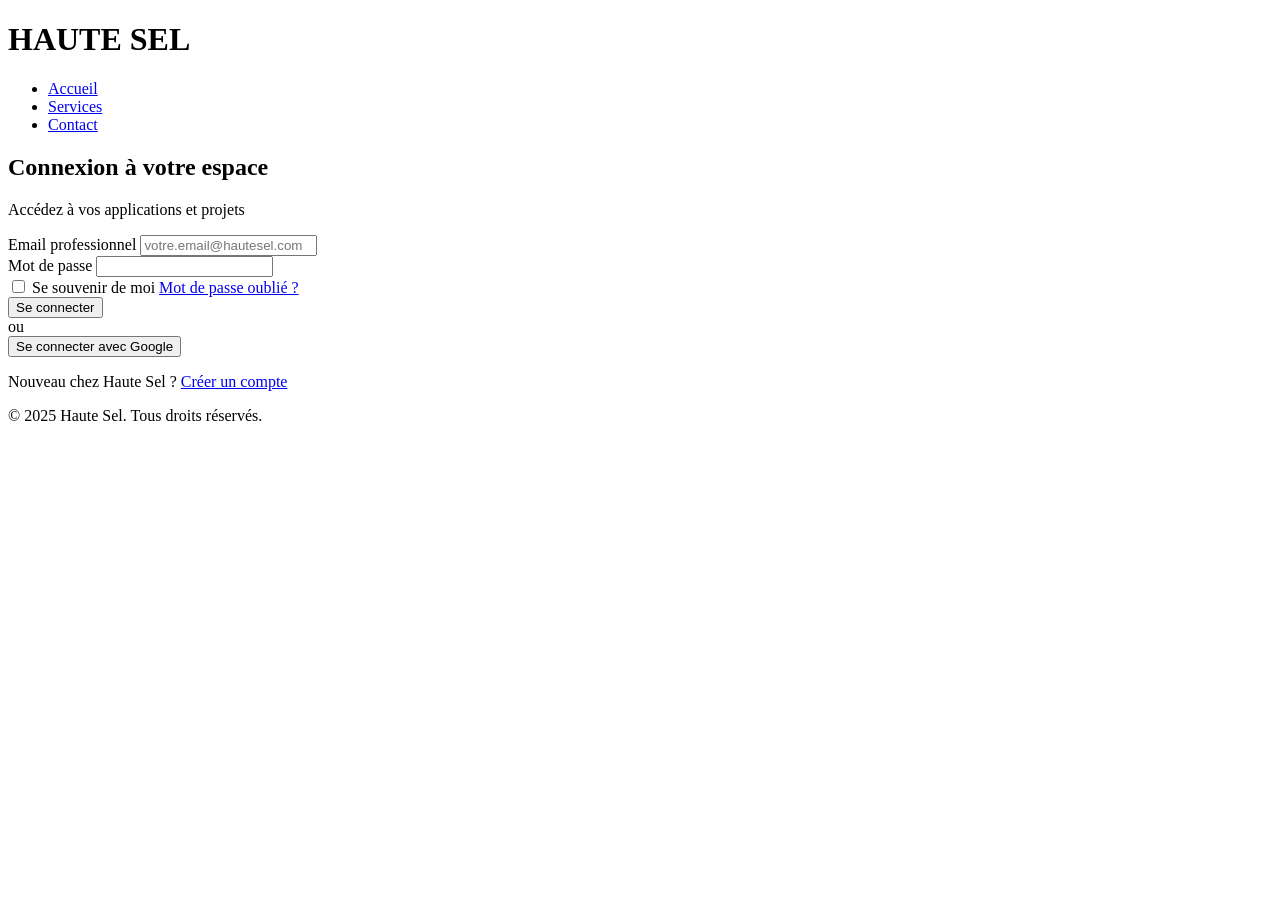
<file: login.html>
<!DOCTYPE html>
<html lang="fr">
<head>
    <meta charset="UTF-8">
    <meta name="viewport" content="width=device-width, initial-scale=1.0">
    <title>Connexion - Haute Sel</title>
</head>
<body>
    <header>
        <h1>HAUTE SEL</h1>
        <nav>
            <ul>
                <li><a href="index.html">Accueil</a></li>
                <li><a href="#services">Services</a></li>
                <li><a href="#contact">Contact</a></li>
            </ul>
        </nav>
    </header>

    <main>
        <div class="login-container">
            <div class="login-card">
                <h2>Connexion à votre espace</h2>
                <p class="subtitle">Accédez à vos applications et projets</p>
                
                <form id="login-form">
                    <div class="form-group">
                        <label for="email">Email professionnel</label>
                        <input type="email" id="email" name="email" required 
                               placeholder="votre.email@hautesel.com">
                    </div>
                    
                    <div class="form-group">
                        <label for="password">Mot de passe</label>
                        <input type="password" id="password" name="password" required>
                    </div>
                    
                    <div class="form-options">
                        <label>
                            <input type="checkbox" id="remember">
                            Se souvenir de moi
                        </label>
                        <a href="#" class="forgot-link">Mot de passe oublié ?</a>
                    </div>
                    
                    <button type="submit" class="login-btn">Se connecter</button>
                    
                    <div class="separator">
                        <span>ou</span>
                    </div>
                    
                    <button type="button" class="google-btn">
                        Se connecter avec Google
                    </button>
                </form>
                
                <p class="register-link">
                    Nouveau chez Haute Sel ? 
                    <a href="#">Créer un compte</a>
                </p>
            </div>
        </div>
    </main>

    <footer>
        <p>&copy; 2025 Haute Sel. Tous droits réservés.</p>
    </footer>
</body>
</html>
</file>
